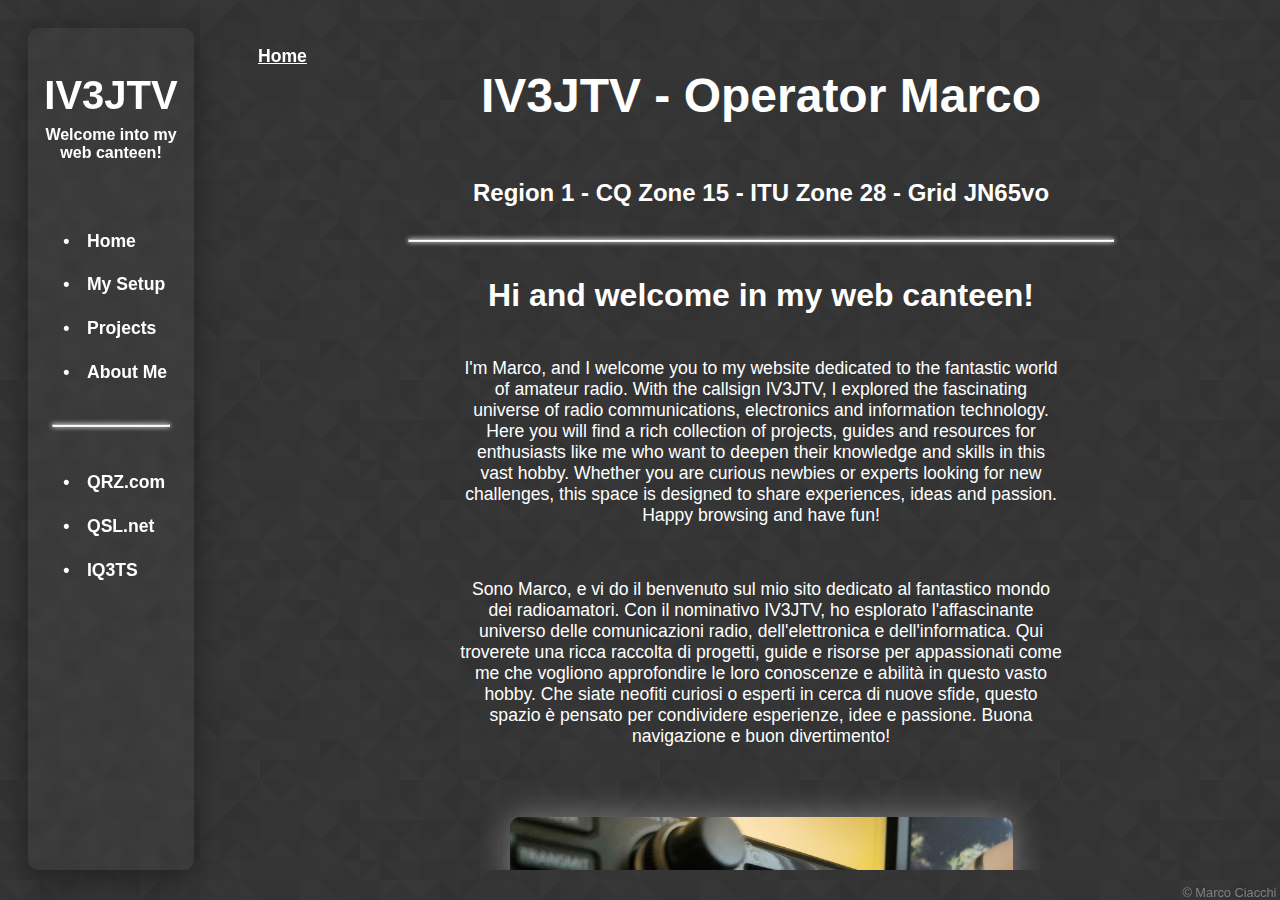
<file: index.html>
<!DOCTYPE html>
<html>
	<head>
		<title>IV3JTV's web canteen!</title>
		<link rel="stylesheet" href="style.css">
		<link rel="icon" type="image/x-icon" href="img/favicon.ico">
	</head>
	<body>
		<p class="copyright">&copy; Marco Ciacchi&nbsp;</p>
		<div class="menu">
			<div>
			<p class="title">IV3JTV</p>
			<p class="subtitle">Welcome into my web canteen!</p>
			</div>
			<p></p>
			<p></p>
			<div>
			<p><a href="home.html" target="content" title="Go to the home page">&bull;&emsp;Home</a></p>
			<p><a href="my-setup.html" target="content" title="See how my setup looks like">&bull;&emsp;My Setup</a></p>
			</div>
			<div>
			<p><a href="projects.html" target="content" title="Explore all of my projects">&bull;&emsp;Projects</a></p>
			<p><a href="about-me.html" target="content" title="Learn about me and who I am">&bull;&emsp;About Me</a></p>
			</div>
			<p></p>
			<hr/>
			<p></p>
			<p><a href="https://www.qrz.com/db/iv3jtv" target="_blank" title="Visit my qrz.com page">&bull;&emsp;QRZ.com</a></p>
			<p><a href="https://www.qsl.net/iv3jtv/" target="content" title="Visit my qsl.net page">&bull;&emsp;QSL.net</a></p>
			<p><a href="https://www.aritrieste.it" target="content" title="Visit IQ3TS's website">&bull;&emsp;IQ3TS</a></p>
		</div>
		<iframe src="home.html" name="content" id="frame"></iframe>
	</body>
	<script>
		const urlParams = new URLSearchParams(window.location.search);
		if (urlParams.has("page")) {
			document.getElementById("frame").src = urlParams.get("page");
		}
	</script>
</html>
</file>
<file: style.css>
body {
	background-image: url('img/prism.png');
	color: white;
	padding-left: 20px;
	padding-top: 20px;
	padding-bottom: 20px;
	display: flex;
}

p {
	font-family: sans-serif;
}

a {
	font-family: sans-serif;
	font-weight: bold;
	color: white;
	text-decoration-line: none;
}

a:hover {
	text-shadow: 0 0 5px #ffffff;
}

hr {
	height: 1px;
	width: 70%;
	box-shadow: 0 0 5px 0 rgba( 255, 255, 255, 1 );
	background-color: white;
}

iframe {
	border: none;
	padding-left: 3.5em;
	width: 80vw;
}

.menu {
	padding-top: 5px;
	height: 93vh;
	width: 13vw;
	min-width: 10em;
	min-height: 35em;
	background: rgba( 255, 255, 255, 0.03 );
	box-shadow: 0 8px 32px 0 rgba( 0, 0, 0, 0.37 );
	backdrop-filter: blur( 3px );
	-webkit-backdrop-filter: blur( 3px );
	border-radius: 10px;
}

.menu p {
	font-weight: bold;
	padding-left: 2em;
	padding-top: 0.3em;
	font-size: 1.1em;
}

.menu .title {
	text-align: center;
	margin: auto;
	padding: 0;
	padding-top: 1em;
	font-size: 2.5em;
}

.menu .subtitle {
	text-align: center;
	margin: auto;
	padding: 0;
	width: 10em;
	padding-top: 0.5em;
	font-size: 1em;
}

.copyright {
	font-size: 0.8em;
	color: grey;
	position: fixed;
	margin: 0;
	bottom: 0;
	right: 0;
}

@media only screen and (max-device-width: 600px) {
	body {
		display: flex;
		flex-wrap: wrap;
    	justify-content: center;
	}
	hr {
		height: 70%;
    	width: 1px;
		margin: 5%;
	}
	iframe {
		padding-top: 3.5em;
        width: 100vw;
        height: 90vh;
	}
	.menu {
    	height: 5vh;
    	width: 98%;
    	min-width: 2em;
    	min-height: 10em;
    	display: flex;
    	align-items: center;
		justify-content: center;
	}
	.menu p {
		padding: 0;
		padding-left: 1em;
	}
	.menu .title {
		margin: auto;
		padding: 0;
		padding-top: 0;
	}
}
</file>
